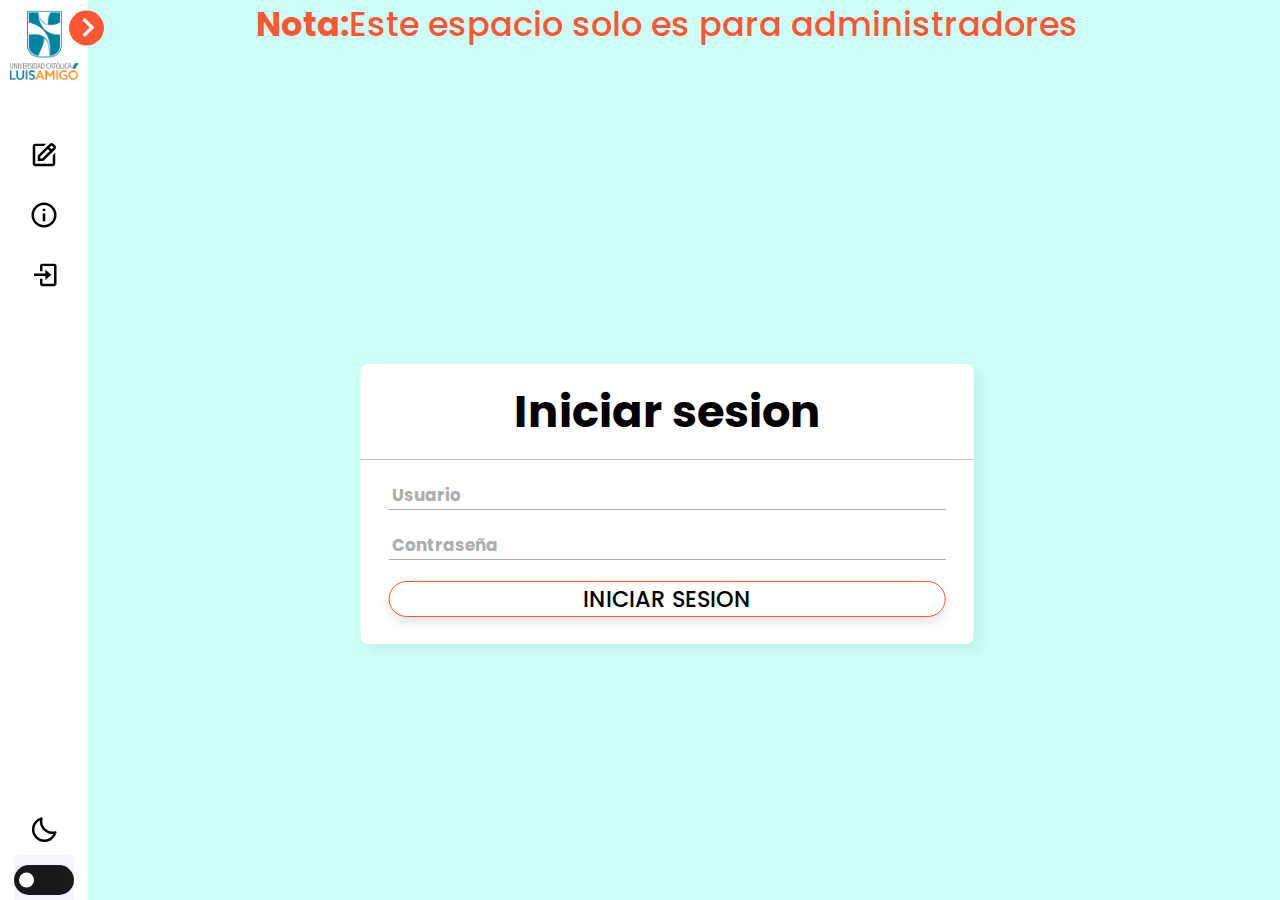
<file: inicio secion/iniciosecion.html>
<!DOCTYPE html>
<html lang="en">

<head>
    <meta charset="UTF-8">
    <meta http-equiv="X-UA-Compatible" content="IE=edge">
    <meta name="viewport" content="width=device-width, initial-scale=1.0">


    <!----======== CSS ======== -->
    <link rel="stylesheet" href="../style.css">

    <!----===== Boxicons CSS ===== -->

    <link href='https://unpkg.com/boxicons@2.1.1/css/boxicons.min.css' rel='stylesheet'>
    <link rel="stylesheet" href="iniciosecion.css">


    <title>Iniciar sesion</title>

</head>

<body class="body">

    <nav class="sidebar close">
        <header>
            <div class="image-text">
                <span class="image">
                    <img title="Univercidad Catolica Luis Amigó" src="../img/logo.png"
                        alt="Logo Univercidad Catolica Luis Amigó">
                </span>

                <div class="text logo-text">
                    <span class="name">Nombre pagina</span>
                    <span class="profession">slogan</span>
                </div>
            </div>

            <i class='bx bx-chevron-right toggle'></i>

        </header>

        <div class="menu-bar">
            <div class="menu">



                <ul class="menu-links">

                    <li class="nav-link">

                        <a href="../index.html" onmouseover="activar('.Formulario')"
                            onmouseout="desactivar('.Formulario')">
                            <i class='bx bx-edit icon'></i>
                            <p class="Formulario activo">Formulario</p>

                            <span class="text nav-text">Ingresar Formulario</span>
                        </a>
                    </li>

                    <li class="nav-link">
                        <a href="../info/info.html" onmouseover="activar('.info')" onmouseout="desactivar('.info')">
                            <i class='bx bx-info-circle icon'></i>
                            <p class="info activo">Más Información</p>
                            <span class="text nav-text">Acerca del Formulario</span>
                        </a>
                    </li>

                    <li class="nav-link">
                        <a href="iniciosecion.html" onmouseover="activar('.Iniciar-sesion')" onmouseout="desactivar('.Iniciar-sesion')">
                            <i class='bx bx-log-in icon'></i>
                            <p class="Iniciar-sesion activo">Iniciar Sesión</p>
                            <span class="text nav-text">Iniciar Sesión</span>
                        </a>
                    </li>


                </ul>

            </div>

            <div class="bottom-content">
                <li class="salir-sesion">
                    <a class="" href="#" onmouseover="activar('.salir')" onmouseout="desactivar('.salir')">
                        <i class='bx bx-log-out icon '></i>
                        <p class="salir activo">Cerrar Sesión</p>
                        <span class="text nav-text">Cerrar Sesión</span>
                    </a>
                </li>
                <div class="modo">
                    <i class='bx bx-moon icon luna'></i>
                    <i class='bx bx-sun icon sol'></i>
                </div>

                <li class="mode">
                    <div class="sun-moon">
                        <i class='bx bx-moon icon moon'></i>
                        <i class='bx bx-sun icon sun'></i>
                    </div>
                    <span class="mode-text text">Dark mode</span>

                    <div class="selector">
                        <span class="sw"></span>
                    </div>
                </li>

            </div>
        </div>

    </nav>

    <section style="position: relative;" class="home">
        <h2 class="text"><u>Nota:</u>Este espacio solo es para administradores</h2>
        <div class="center">
            <h1>Iniciar sesion</h1>
            <form id="formLogin" action="iniciosecion.html" onsubmit="logIn(event)">
              <div class="txt_field">
                <input type="text" required name="user">
                <span></span>
                <label>Usuario</label>
              </div>
              <div class="txt_field">
                <input type="password" required name="password">
                <span></span>
                <label>Contraseña</label>
              </div>
              <button id="btnLogin"> Iniciar sesion
            </button>
            </form>
          </div>
    </section>
        <script src="script.js"></script>
</body>

</html>
</file>
<file: style.css>
/* Google Font Import - Poppins */
@import url("https://fonts.googleapis.com/css2?family=Poppins:wght@300;400;500;600;700&display=swap");
* {
  margin: 0;
  padding: 0;
  box-sizing: border-box;
  font-family: "Poppins", sans-serif;
}
html {
  box-sizing: border-box;
}
.confirmAlert
{
  width: 100%;
}
*,
*::before,
*::after {
  box-sizing: inherit;
}

:root {
  /* ===== Colors ===== */
  --body-color: #CCFFF7;
  --sidebar-color: #fff;
  --primary-color: #FF5733;
  --primary-color-light: #f6f5ff;
  --toggle-color: #18191a;
  --text-color: black;
  --color-notas: #FF5733 ;
  --color-link: #9C33FF;
  --text-button:#707070;
  --color-boton:#FF5733;

  /* ====== Transition ====== */
  --tran-03: all 0.2s ease;
  --tran-03: all 0.3s ease;
  --tran-04: all 0.3s ease;
  --tran-05: all 0.3s ease;
}

body {
  background-color: var(--body-color);
  transition: var(--tran-05);
 
}

::selection {
  background-color: var(--primary-color);
  color: #fff;
}

body.dark {
  --body-color: #18191a;
  --sidebar-color: #242526;
  --primary-color: #3a3b3c;
  --primary-color-light: #3a3b3c;
  --toggle-color: #e4e9f7;
  --text-color: #ccc;
  --color-notas:#ec7c26 ;
  --color-link:white;
  --text-button:black;
  --color-boton:#2EE59D;
}

/* ===== Sidebar ===== */
.sidebar {
  position: fixed;
  top: 0;
  left: 0;
  width: 25%; /*tamaño del header*/
  padding: 10px 14px;
  background: var(--sidebar-color);
  transition: var(--tran-05);
  z-index: 100;
}
.body .sidebar {
  height: 100%;
}
.sidebar.close {
  width: 88px;
}

/* ===== Reusable code - Here ===== */
.sidebar li {
  height: 50px;
  list-style: none;
  display: flex;
  align-items: center;
  margin-top: 10px;
}

.sidebar header .image,
.sidebar .icon {
  min-width: 60px;
  border-radius: 6px;
}

.sidebar .icon {
  min-width: 60px;
  border-radius: 6px;
  height: 100%;
  display: flex;
  align-items: center;
  justify-content: center;
  font-size: 30px;
}

.sidebar .text,
.sidebar .icon {
  color: var(--text-color);
  transition: var(--tran-03);
}

.sidebar .text {
  font-size: 17px; /*texto header*/
  font-weight: 500;
  white-space: nowrap;
  opacity: 1;
}
.sidebar.close .text {
  opacity: 0;
}
/* =========================== */

.sidebar header {
  position: relative;
}

.sidebar header .image-text {
  display: flex;
  align-items: center;
}
.sidebar header .logo-text {
  display: flex;
  flex-direction: column;
}
header .image-text .name {
  margin-top: 2px;
  font-size: 18px;
  font-weight: 600;
}

header .image-text .profession {
  font-size: 16px;
  margin-top: -2px;
  display: block;
}

.sidebar header .image {
  display: flex;
  align-items: center;
  justify-content: center;
}

.sidebar header .image img {
  width: 70px;
}

.sidebar header .toggle {
  position: absolute;
  top: 25%;
  right: -30px;
  transform: translateY(-50%) rotate(180deg);
  height: 35px;
  width: 35px;
  background-color: var(--primary-color);
  color: var(--sidebar-color);
  border-radius: 50%;
  display: flex;
  align-items: center;
  justify-content: center;
  font-size: 40px;

  cursor: pointer;
  transition: var(--tran-05);
}

body.dark .sidebar header .toggle {
  color: var(--text-color);
}

.sidebar.close .toggle {
  transform: translateY(-50%) rotate(0deg);
}

.sidebar .menu {
  margin-top: 40px;
}

.sidebar li.search-box {
  border-radius: 6px;
  background-color: var(--primary-color-light);
  cursor: pointer;
  transition: var(--tran-05);
}

.sidebar li a {
  list-style: none;
  height: 100%;
  background-color: transparent;
  display: flex;
  align-items: center;
  height: 100%;
  width: 100%;
  border-radius: 6px;
  text-decoration: none;
  transition: var(--tran-03);
}

.sidebar li a:hover {
  background-color: var(--primary-color);
}
.sidebar li a:hover .icon,
.sidebar li a:hover .text {
  color: var(--sidebar-color); /*color del icono*/
}
body.dark .sidebar li a:hover .icon,
body.dark .sidebar li a:hover .text {
  color: var(--text-color);
}

.sidebar .menu-bar {
  height: calc(100% - 55px);
  display: flex;
  flex-direction: column;
  justify-content: space-between;
  overflow-y: scroll;
}
.menu-bar::-webkit-scrollbar {
  display: none;
}
.sidebar .menu-bar .mode {
  border-radius: 6px;
  background-color: var(--primary-color-light);
  position: relative;

  transition: var(--tran-05);
}

.menu-bar .mode .sun-moon {
  height: 50px;
  width: 60px;
}

.mode .sun-moon i {
  position: absolute;
  top: 0;
}
.mode .sun-moon i.sun {
  opacity: 0;
}
body.dark .mode .sun-moon i.sun {
  opacity: 1;
}
body.dark .mode .sun-moon i.moon {
  opacity: 0;
}

.menu-bar .bottom-content .selector {
  position: absolute;
  right: 0;
  height: 100%;
  min-width: 60px;
  display: flex;
  align-items: center;
  justify-content: center;
  border-radius: 6px;
  cursor: pointer;
} /**/
.selector .sw {
  position: relative;
  height: 30px;
  width: 100%;
  border-radius: 25px;
  background-color: var(--toggle-color);
  transition: var(--tran-05);
}

.sw::before {
  content: "";
  position: absolute;
  height: 15px;
  width: 15px;
  border-radius: 50%;
  top: 50%;
  left: 5px;
  transform: translateY(-50%);

  background-color: var(--sidebar-color);
  transition: var(--tran-04);
}

body.dark .sw::before {
  left: 2.5rem;
}

.home {
  zoom: 70%;
  position: absolute;
  top: 0;
  top: 0;
  left: 250px;
  height: 100vh;
  width: calc(100% - 250px);
  background-color: var(--body-color);
  transition: var(--tran-05);
}
.home .text {
  font-size: 1rem; /*texto del body*/
  font-weight: 500;
  color: var(--text-color);
  padding: 12px 60px;
}

.sidebar.close ~ .home {
  left: 78px;
  height: 100vh;
  width: calc(100% - 78px);
}
body.dark .home .text {
  color: var(--text-color); /*color del texto en oscuro*/
}

/**/
.modo2 {
  display: none;
}
.modo {
  position: relative;
  margin-top: 20px;
  bottom: 0px;
}
.modo .sol {
  display: none;
}
.modo .luna {
  display: none;
}
.Formulario,
.info,
.Iniciar-sesion,
.salir {
  padding-left: 0.6rem;
  padding-right: 1rem;
  border-top-right-radius: 2rem;

  border-bottom-right-radius: 2rem;
  position: absolute;
  background-color: var(--primary-color);
  color: white;
  align-items: center;
  height: 3.11rem;
  justify-content: center;
  font-size: 22px;
  cursor: pointer;
  display: flex;
}

.activo {
  display: none;
}

.Formulario {
  right: -140%;
}
.info {
  right: -220%;
}
.Iniciar-sesion {
  right: -175%;
}
.salir {
  right: -165%;
  margin-bottom: 10px;
}
.hover-aviso {
  display: flex;
}
.remove-aviso {
  display: none !important;
}
.salir-sesion {
 display: none!important;
}
@media screen and (max-width: 1102px) {
  html body {
    zoom: 50%;
  }
  .home{
    zoom: 100%;
  }
  .sidebar {
    zoom: 110%;
    width: 50%;
  }
  .salir {
    right: -165%;
    margin-bottom: 1px;
  }
  .sidebar {
    zoom: 90%;
    width: 70%;
  }
  .selector .sw {
    height: 50px;
    width: 61px;
  }
  .sidebar .icon {
    font-size: 50px;
    
  }
  .sidebar .text {
    font-size: 30px; /*texto header*/
  }
  .Formulario {
    right: -150%;
  }
  .info {
    right: -225%;
  }
  .Iniciar-sesion {
    right: -175%;
  }
  .salir {
    right: -175%;
    margin-bottom: 0px;
  }
}
@media screen and (max-width: 564px) {
  html body .home {
    zoom: 70%;
  }
}
@media screen and (max-width: 400px) {
  .home{
    left: 0;
  }
  .sidebar .menu-bar {
    height: initial;
  }
  .sidebar .icon {
    font-size: 50px;
  }
  .sidebar {
    width: 70%;
  }
}
header .image-text .name {
  font-size: 20px;
}
.body .home .h1 {
  font-size: 7rem;
  padding: initial;
}
</file>
<file: inicio secion/iniciosecion.css>
@import url("https://fonts.googleapis.com/css2?family=Noto+Sans:wght@700&family=Poppins:wght@400;500;600&display=swap");
* {
  margin: 0;
  padding: 0;
  box-sizing: border-box;
  font-family: "Poppins", sans-serif;
}
.center {
  position: absolute;
  top: 80%;
  left: 50%;
  transform: translate(-50%, -50%);
  width: 50%;
  height: 400px;
  background: white;
  border-radius: 10px;
  box-shadow: 10px 10px 15px rgba(0, 0, 0, 0.05);
}
.center h1 {
  font-size: 4rem;
  text-align: center;
  padding: 20px 0;
  border-bottom: 1px solid silver;
}
.center form {
  padding: 0 40px;
  box-sizing: border-box;
}
form .txt_field {
  position: relative;
  border-bottom: 2px solid #adadad;
  margin: 30px 0;
}
.txt_field input {
  width: 100%;
  padding: 0 5px;
  height: 40px;
  font-size: 2rem;
  border: none;
  background: none;
  outline: none;
}
.txt_field label {
  position: absolute;
  top: 50%;
  left: 5px;
  color: #adadad;
  transform: translateY(-50%);
  font-size: 1.5rem;
  font-weight: bolder;
  pointer-events: none;
  transition: 0.5s;
}
.txt_field span::before {
  content: "";
  position: absolute;
  top: 40px;
  left: 0;
  width: 0%;
  height: 2px;
  background: var(--color-boton);
  transition: 0.5s;
}
.txt_field input:focus ~ label,
.txt_field input:valid ~ label {
  top: -5px;
  color: var(--color-boton);
}
.txt_field input:focus ~ span::before,
.txt_field input:valid ~ span::before {
  width: 100%;
}
/*Boton*/
/* From cssbuttons.io */
button {
  font-size: 2rem;
  width: 100%;
  text-transform: uppercase;
  font-weight: 500;
  color: #000;
  background-color: #fff;
  border: thin solid var(--color-boton);
  border-radius: 45px;
  box-shadow: 0px 8px 15px rgba(0, 0, 0, 0.1);
  transition: all 0.3s ease 0s;
  cursor: pointer;
  outline: none;
}

button:hover {
  background-color: var(--color-boton);
  box-shadow: 0px 15px 20px var(--color-boton);
  color: #fff;
  transform: translateY(-7px);
}

button:active {
  transform: translateY(-1px);
}

@media screen and (max-width: 564px) {
  .center {
    width: 80%;
  }
}
.body .home  h2 {
  text-align: center;
  font-size: 3rem;
  color: var(--color-notas)!important;
  padding: 0%;
  margin: 0%;
}
u{
  text-decoration: none;
  font-weight: bold;
}
</file>
